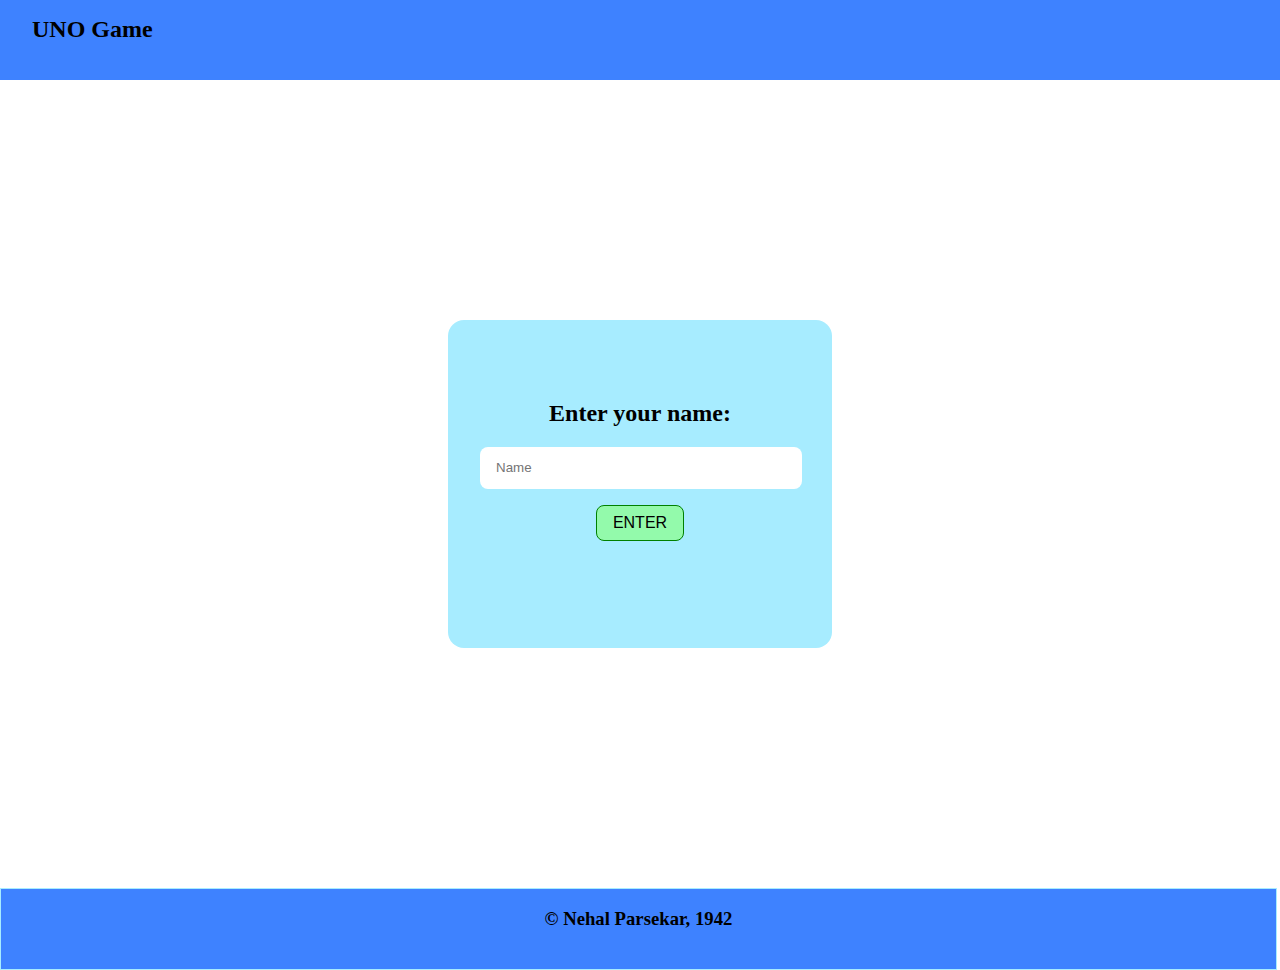
<file: index.html>
<!-- 
    Author: Nehal Parsekar
    Roll No: 1942
    Purpose: Implement UNO game using HTML, CSS and JavaScript
 -->

<!DOCTYPE html>
<html lang="en">
    <head>
        <meta charset="UTF-8" />
        <meta http-equiv="X-UA-Compatible" content="IE=edge" />
        <meta name="viewport" content="width=device-width, initial-scale=1.0" />
        <link rel="stylesheet" href="./css/style.css" />
        <title>Uno Game</title>
    </head>
    <body>
        <div class="header">
            <div>
                <h1 class="title">UNO Game</h1>
            </div>
        </div>
        <div class="formContainer">
            <div class="formDiv">
                <form id="startForm">
                    <div>
                        <h2>Enter your name:</h2>
                    </div>
                    <div>
                        <input
                            type="text"
                            id="playerName"
                            placeholder="Name"
                            required
                        />
                    </div>
                    <div>
                        <input class="submitBtn" type="submit" value="ENTER" />
                    </div>
                </form>
            </div>
        </div>
        <div class="footer">
            <h3>&copy; Nehal Parsekar, 1942</h3>
        </div>
        <script src="./js/loginForm.js"></script>
    </body>
</html>
</file>
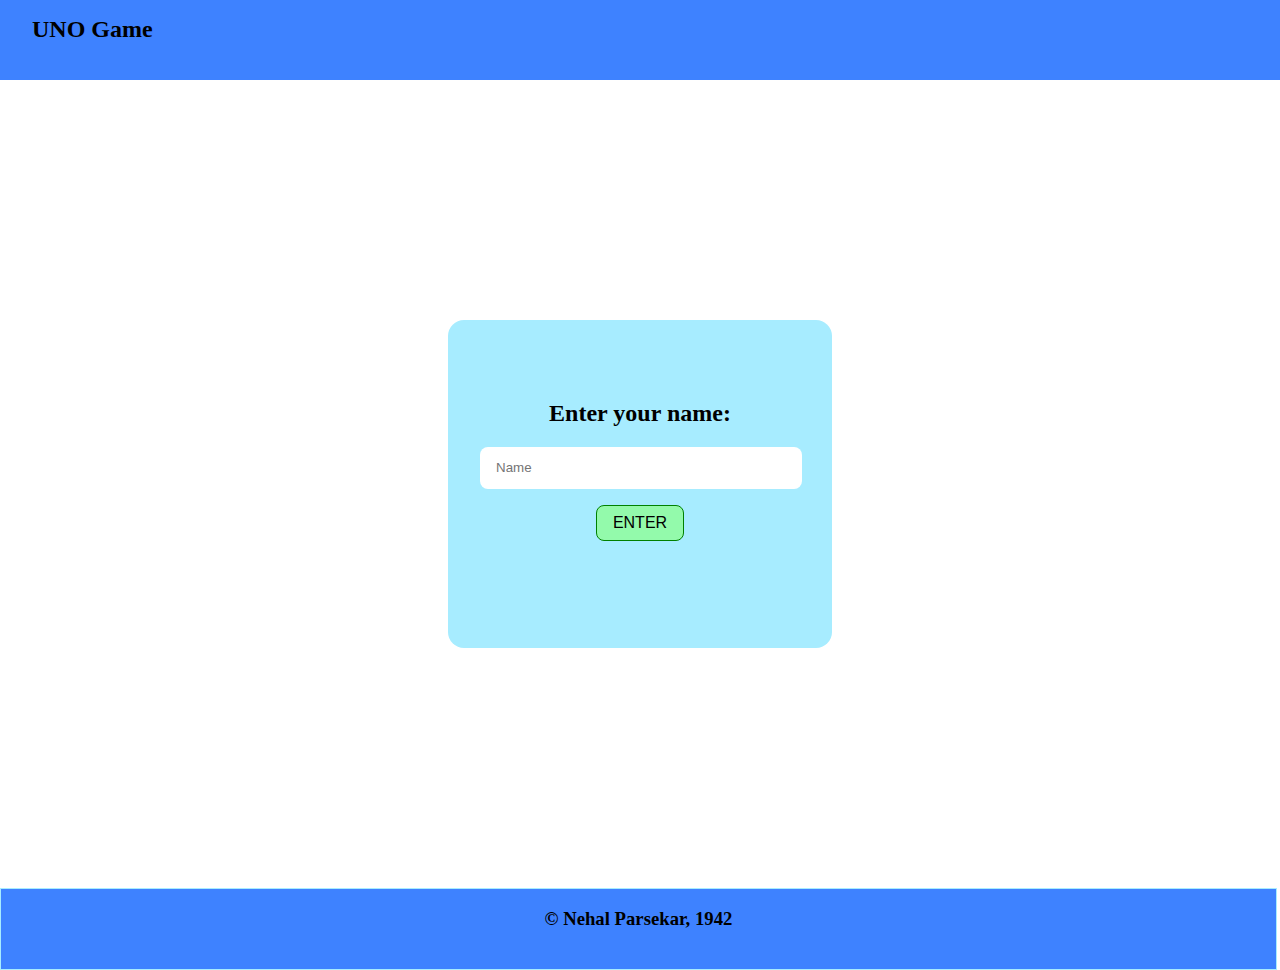
<file: game.html>
<!-- 
    Author: Nehal Parsekar
    Roll No: 1942
    Purpose: Implement UNO game using HTML, CSS and JavaScript
 -->

<!DOCTYPE html>
<html lang="en">
    <head>
        <meta charset="UTF-8" />
        <meta http-equiv="X-UA-Compatible" content="IE=edge" />
        <meta name="viewport" content="width=device-width, initial-scale=1.0" />
        <link rel="stylesheet" href="./css/style.css" />
        <title>Uno Game</title>
    </head>
    <body>
        <div class="header">
            <div class="scoreDiv">
                <button type="button" id="quitButton" class="quitBtn">
                    QUIT
                </button>
            </div>
            <div>
                <p class="title">UNO Game</p>
            </div>
            <div class="scoreDiv">
                <p id="scoreP"></p>
            </div>
        </div>
        <div class="container">
            <div class="deckArea padding">
                <div><h3>Deck Area</h3></div>
                <div class="cardBack">
                    <div class="imgDiv">
                        <img
                            class="cardBackImage"
                            id="deckImage"
                            src="./image/cardBack.png"
                            alt="CardBack"
                        />
                    </div>
                    <button id="drawButton" class="btn"></button>
                </div>
            </div>
            <div class="playersArea">
                <div id="computerArea" class="computerArea padding">
                    <div class="unoDiv">
                        <h1 class="unoText" id="computerUno">UNO</h1>
                        <h3>Computer Cards</h3>
                    </div>
                    <div class="cardsDiv" id="computerCards"></div>
                </div>
                <div id="playerArea" class="playerArea padding">
                    <div class="playerDiv unoDiv">
                        <h1 class="unoText" id="playerUno">UNO</h1>
                        <h3 id="playerName"></h3>
                        <button id="challengeBtn" class="btn">CHALLEGE</button>
                        <button id="passButton" class="btn">PASS</button>
                    </div>
                    <div class="cardsDiv" id="playerCards"></div>
                </div>
            </div>
            <div class="playArea padding">
                <div>
                    <h3>Play Area</h3>
                </div>
                <div class="playAreaCard">
                    <div id="playAreaImage">
                        <button id="startButton" class="btn">START GAME</button>
                    </div>
                    <div id="playAreaImage2"></div>
                </div>
            </div>
        </div>
        <div class="footer">
            <h3>&copy; Nehal Parsekar, 1942</h3>
        </div>
    </body>
    <script src="./js/script.js" type="module"></script>
</html>
</file>
<file: css/style.css>
body {
    font-family: cursive;
    margin: 0;
}

/* Temporary */
p {
    text-align: justify;
}

/* Common Styles */
.padding {
    padding: 0.5rem;
}

.btn {
    background-color: #62ff87;
    border-radius: 0.5rem;
    border: 1px solid #00861f;
    font-weight: bolder;
    height: 2rem;
    width: 6rem;
    display: none;
    cursor: pointer;
}

.unoText {
    color: red;
    padding-left: 1rem;
    animation-name: unoTextAnimation;
    animation-duration: 1s;
    animation-iteration-count: infinite;
    display: none;
}

@keyframes unoTextAnimation {
    50% {
        font-size: 2.3em;
    }
}

/* Header */
.header {
    height: 5rem;
    flex-basis: 100%;
    display: flex;
    flex-direction: row;
    justify-content: space-between;
    background-color: #3e82ff;
}

.title {
    margin-left: 2rem;
    font-size: 1.5rem;
    font-weight: bolder;
}

.quitBtn {
    background-color: #ff6e6e;
    margin-left: 2rem;
    padding: 0.5rem 1rem;
    margin-top: 1.25rem;
    border: 1px solid red;
    font-weight: bolder;
    font-size: 1em;
    border-radius: 0.5rem;
    cursor: pointer;
}

.scoreDiv {
    margin-right: 1rem;
}

/* Container */
.container {
    flex-basis: 100%;
    display: flex;
    flex-direction: row;
}

/* Deck Area */
.deckArea {
    flex: 1;
    text-align: center;
    border-right: 1px solid black;
}

.imgDiv {
    width: 100%;
}

.cardBack {
    padding: 15rem 0 15rem 0;
}

.cardBackImage {
    border-radius: 1rem;
    height: 15rem;
    width: 10rem;
    border: 1px solid black;
}

#drawButton {
    transform: translate(0, -9rem);
}

/* Players Area */
.playersArea {
    display: flex;
    flex-direction: column;
    flex: 3.5;
    text-align: center;
}

.unoDiv {
    display: flex;
    position: relative;
}

.unoDiv > h1 {
    position: absolute;
}

.unoDiv > h3 {
    width: 100%;
}

.playerDiv {
    display: flex;
}

#startButton {
    height: 3rem;
    width: 5rem;
}

.computerArea {
    text-align: center;
    height: 100%;
    border-bottom: 1px solid black;
}

.playerArea {
    text-align: center;
    height: 100%;
}

/* Play Area */
.playArea {
    flex: 1;
    text-align: center;
    border-left: 1px solid black;
}

.playAreaCard {
    display: flex;
    flex-direction: column;
    padding: 15rem 0 15rem 0;
}

#playAreaImage > img {
    height: 15rem;
    width: 10rem;
    border: 1px solid black;
    border-radius: 1.7rem;
}

#playAreaImage2 > img {
    height: 15rem;
    width: 10rem;
    border: 1px solid black;
    border-radius: 1.7rem;
}

.cardsDiv {
    display: flex;
    flex-direction: row;
    flex-wrap: wrap;
    justify-content: space-around;
    padding: 4rem 0;
}

.cards {
    border: 1px solid black;
    border-radius: 1rem;
    width: 12%;
    margin-bottom: 0.5rem;
}

#playerCards img:hover {
    cursor: pointer;
}

/* Form Container */
.formContainer {
    padding: 15rem 0;
}

.formDiv {
    text-align: center;
    width: 20rem;
    height: 16.5rem;
    margin: auto;
    padding: 2rem;
    border-radius: 1rem;
    background-color: #a7ecff;
}

form {
    margin-top: 3rem;
}

#playerName {
    margin-bottom: 1rem;
    width: 95%;
    height: 2.5rem;
    padding-left: 1rem;
    border-radius: 0.5rem;
    border: none;
}

input:focus {
    outline: none;
}

.submitBtn {
    border: none;
    background-color: #93faab;
    border: 1px solid green;
    padding: 0.5rem 1rem;
    border-radius: 0.5rem;
    font-size: 1em;
}

.submitBtn:hover {
    background-color: #62ff87;
}

/* Footer */
.footer {
    border: 1px solid #a7ecff;
    height: 5rem;
    width: 99.6%;
    text-align: center;
    background-color: #3e82ff;
}

@media (min-width: 1500px) {
    .playersArea {
        flex-direction: row;
    }

    .playerArea {
        flex: 1;
        height: 97.5%;
    }

    .computerArea {
        flex: 1;
        height: 97.5%;
        border: unset;
        border-right: 1px solid black;
    }

    .cards {
        width: 20%;
        border-radius: 1.5rem;
    }
}

/* Media Queries */
@media (max-width: 768px) {
    .container {
        flex-direction: column;
    }

    .deckArea {
        order: 1;
    }

    .playArea {
        order: 2;
    }

    .playersArea {
        order: 3;
    }

    .cardBack {
        padding: 3rem 0 5rem 0;
    }

    .playAreaCard {
        padding: 3rem 0 5rem 0;
    }

    .deckArea {
        border-right: none;
        border-bottom: 1px solid black;
    }

    .cards {
        border-radius: 1rem;
        width: 20%;
    }

    .playArea {
        border-bottom: 1px solid black;
        border-left: none;
    }
}
</file>
